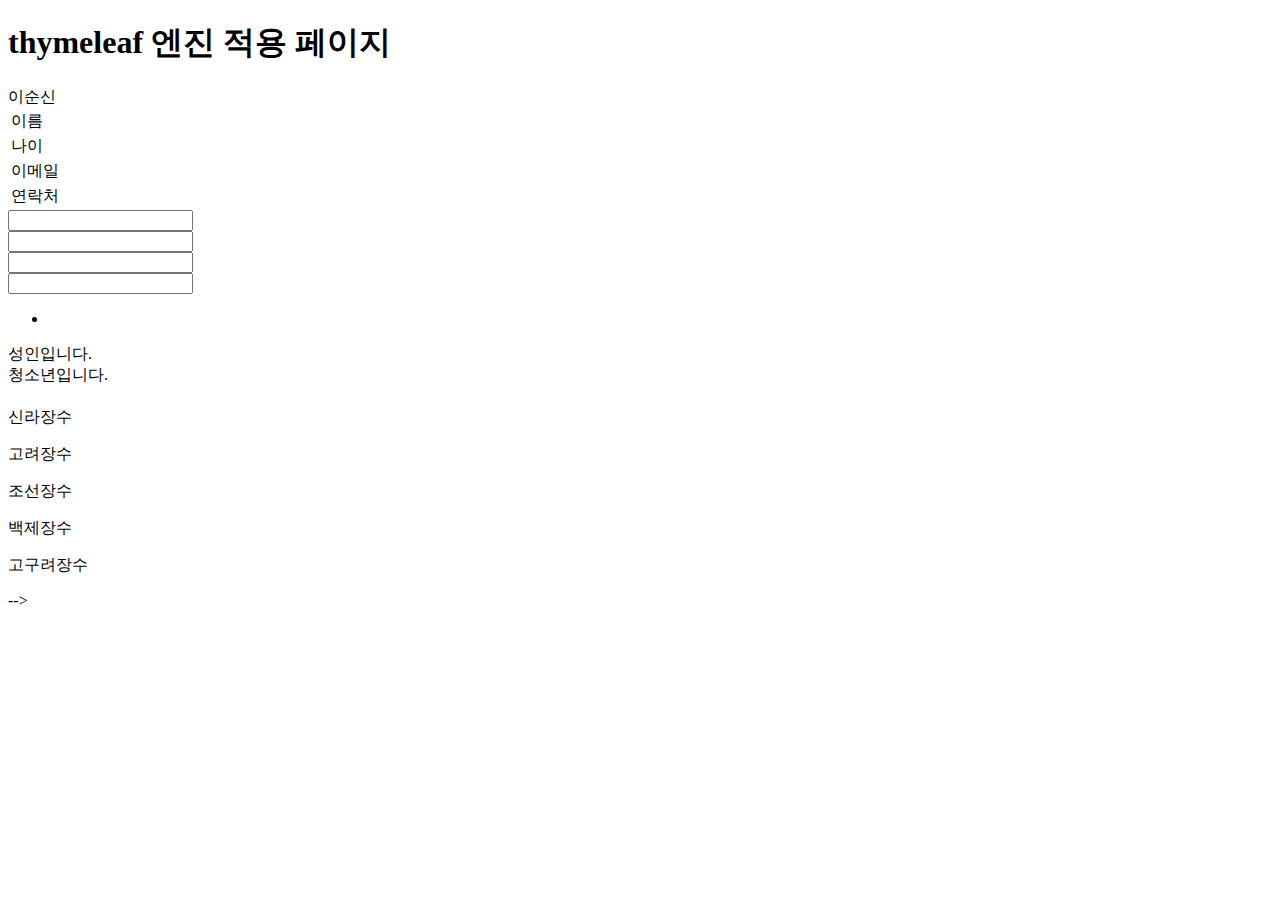
<file: movieAndgame/src/main/resources/templates/test.html>
<!DOCTYPE html>
<html xmlns:th="http://www.thymeleaf.org">
<head>
<meta charset="UTF-8">
<title>Insert title here</title>
</head>
<body>

	<style>.aaa{color:pink}</style>
	<h1>thymeleaf 엔진 적용 페이지</h1>
	<div th:text="${name}"></div>
	<div th:class="aaa">이순신</div>
	
	<table th:object="${member}">
	<!-- thymeleaf에서 ${}는 변수의 값 출력, *{} th:object로 객체를 지정한 경우 객체의 필드명(인스턴스 변수의 get메서드) 표현  -->
		<tr>
			<td>이름</td>
			<td th:text="*{name}"></td>
		</tr>
		<tr>
			<td>나이</td>
			<td th:text="*{age}"></td>
		</tr>
		<tr>
			<td>이메일</td>
			<td th:text="*{email}"></td>
		</tr>
		<tr>
			<td>연락처</td>
			<td th:text="*{tel}"></td>
		</tr>
	</table>
	
	<form th:object="${member}">
		<input th:field="*{name}"> <br>
		<input th:field="*{age}"> <br>
		<input th:field="*{email}"> <br>
		<input th:field="*{tel}">
	</form>
	
<!--
	for(String a : animal){
		반복할 내용
	}
-->
	<ul>
		<li th:each="a : ${animal}" th:text=${a}></li>
	</ul>
	
	<div th:if="${member.age>20}">
		성인입니다.
	</div>
	<div th:unless="${member.age>20}">
		청소년입니다.
	</div>
	
	<h1 th:text="${member.age >= 20 ? '성인' : '미성년자'}"></h1>
	
<!-- 
	switch(11){
		case 3 : 내용 break;
		case 5 : 내용 break;
		case 11 : 내용 break;
		case 20 : 내용 break;
	}
-->
	<div th:switch="${name}">
		<p th:case="김유신">신라장수</p>
		<p th:case="최영">고려장수</p>
		<p th:case="이순신">조선장수</p>
		<p th:case="계백">백제장수</p>
		<p>고구려장수</p>
	</div>
	
	<div th:text="${tag}"></div>
	<div th:utext="${tag}"></div>

</body>
</html>

<!-- 
	thymeleaf 문법과 표현식
	
	${ } : 변수 - Model 또는 ModelAndView로 지정한 name만 사용 가능
	*{ } : 선택 변수 - member라는 객체에 age, tel 변수를 출력하려면 member.age, member.tel이라고 해야 하지만 선택 변수를 사용하여
					<div th:object="${member}">
						<div th:text="*{age}"></div>
					</div>
					으로 작성해도 표현된다.
	@{ } : url 링크 표현식 - <a href="/test">테스트 페이지</a>
						  <a th:href="@{/test}">테스트 페이지</a>
	#{ } : 메시지, properties의 값을 표현할 때 사용
	
	반복문 th:each
		thymeleaf의 반복문, 자바의 for(int num : numbers)의 동작.
		item에 배열 또는 컬렉션프레임워크 객체가 담겨 있다면
		<div>
			<b th:each="data : ${item}" th:text="${data}"></b>
		</div>
		이와 같은 방법으로 사용해야 한다.
		반복할 태그에 직접 each를 작성해야 한다.
		
	조건문 th:if, th:unless, th:switch, 삼황연산자(조건연산자)
		num 변수의 값에 10이 저장 되었다면
		<p th:if="${num > 5}"> 5보다 크다 </p>
		<p th:unless="${num > 5}"> 5보다 작다 </p>
		th:if는 조건식이 참일 경우에 실행, th:unless는 조건식이 거짓일 경우에 실행
		
	출력 th:text="${변수}, th:utext="${변수}", th:value="${변수}"
		th:value는 input태그, select태그에 사용된다.
		th:utext는 untext 텍스트가 아닌 html로 동작할 수 있다.
		th:text, th:utext -> innerHTML, innerText 차이
		
	변수 th:with
		변수를 생성하고 값을 저장하는 방법
		th:with을 통해 생성된 변수는 사용 범위가 제한적이다.
		생성된 태그의 하위 태그에서만 가능하다.
		<div th:with="num=100">
			<span th:text="${num}"></span>  하위 태그에서 사용 가능
		</div>
		<p th:text="${num}"></p>   형제 또는 부모 태그에서는 사용 불가
		
	타임리프 내부 주석 <!--/*  */--!>
-->
</file>
